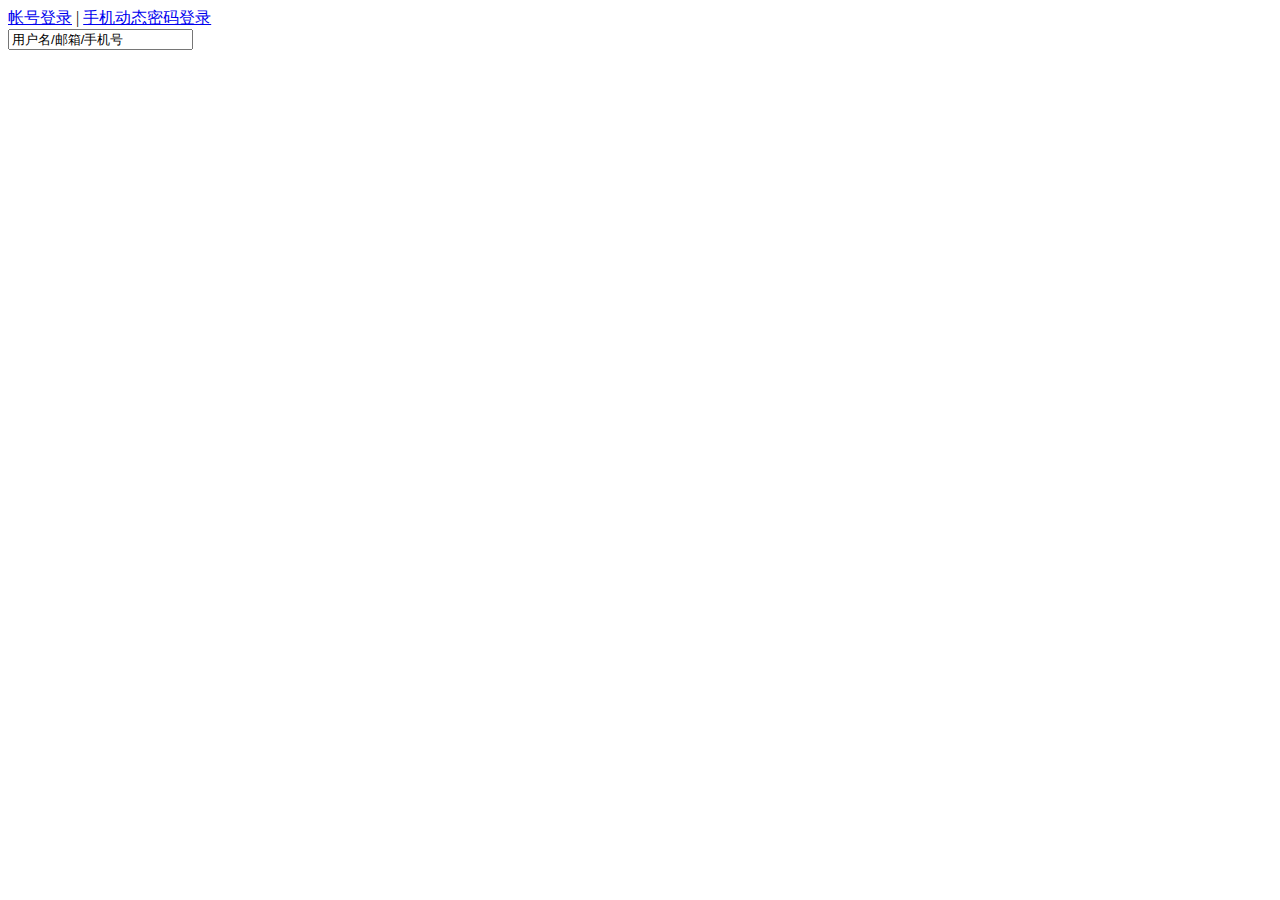
<file: src/loginshiyan.html>
<!DOCTYPE html>
<html lang="en">
<head>
    <meta charset="UTF-8">
    <meta name="viewport" content="width=device-width, initial-scale=1.0">
    <meta http-equiv="X-UA-Compatible" content="ie=edge">
    <title>Document</title>
    <!-- <link href="./css/base-dlzc.css" type="text/css" rel="stylesheet" />
    <link href="./css/reg-dlzc.css" rel="stylesheet" type="text/css" /> -->
    <script src="script/login-js.js"></script>
    <script src="https://cdnjs.cloudflare.com/ajax/libs/jquery/3.4.1/jquery.min.js" type="text/javascript" charset="utf-8"></script>
</head>
<body>
    <div class="loginCon">
        <div class="loginTit clearfix"> 
            <a href="javascript:;" class="userLogin on">帐号登录</a>
            <span>|</span>
            <a href="javascript:;" class="mobileLogin">手机动态密码登录</a>
        </div>
        <div class="loginType loginUsual">
            <div class="Frame enterFrame">
                <div class="filter">
                    <em class="userIconBox">
                        <i class="userIcon"></i>
                    </em>
                    <p style="display:none;">用户名/邮箱/手机号</p>
                    <i class="judge"></i>
                    <i class="judgeDel"></i>
                </div>
                <input id="userName" class="text" type="text" name="uname" autocomplete="off"
                value="用户名/邮箱/手机号" />
                <div class="mistakeTip" style="display:none">请输入用户名/邮箱/手机号</div>
                <div class="mistakeTip02" style="display:none">请输入用户名/邮箱/手机号</div>
            </div>
</body>
</html>
</file>
<file: src/css/base-dlzc.css>
/* CSS Document */
HTML {
    FONT-SIZE: 12px;
    FONT-FAMILY: Arial, Helvetica, sans-serif, "宋体";
    text-align: left;
    word-break: break-all;
    text-overflow: ellipsis;
}

body {
    FONT-SIZE: 12px;
    color: #666;
    background: #f7f7f7;
}

body,
div,
dl,
dt,
dd,
ul,
ol,
li,
h1,
h2,
h3,
h4,
h5,
h6,
pre,
code,
form,
fieldset,
legend,
input,
button,
textarea,
p,
blockquote,
th,
td {
    padding: 0;
    margin: 0;
}

ul,
li {
    list-style: none;
    margin: 0px;
    padding: 0px
}

form {
    padding: 0px;
    margin: 0px
}

td {
    FONT-SIZE: 12px
}

img {
    border: 0px
}

a {
    COLOR: #666;
    TEXT-DECORATION: none;
    blr: expression(this.onFocus=this.blur());
}

a:hover {
    color: #cc0001;
    text-decoration: underline;
}

input,
select {
    vertical-align: middle;
}

::-ms-clear,
::-ms-reveal {
    display: none;
}

:focus {
    outline: none;
}

.clear {
    clear: both;
    font-size: 0;
    line-height: 0;
    height: 0;
}

.mt10 {
    margin-top: 10px;
}

.mt7 {
    margin-top: 7px;
}

.red {
    color: #cf0404;
}

.topCollect p i,
.topRight li i,
.topBanner span,
.logoAll,
#nav_list i,
.column span,
.storeNav .on,
.goods_mnudl dt,
.gdhot_icon,
.rightNavBox .rightNav li,
.rightNavBox p,
.raceListTime i,
.hotSellNav .on i,
.rightBtn,
.topTenCon li i,
.topRight li em,
.topRightM p i {
    background: url(../img/newheader/index_icon.png) no-repeat 0 0;
}

.title_1,
.title_2,
.title_3,
.title_4,
.title_5,
.title_6,
.title_7 {
    background: url(../image/index_title.jpg) no-repeat 0 0;
    height: 31px;
}
</file>
<file: src/css/reg-dlzc.css>
.clearfix:after {
    clear: both;
    display: block;
    content: "...";
    visibility: hidden;
    height: 0;
    font-size: 0;
}

.clearfix {
    *zoom: 1;
}

.jx-wrap input {
    height: 40px;
    line-height: 40px;
    color: #999;
    border: 1px solid #dcdcdc;
    font-size: 16px;
}

.jx-wrap input.on {
    height: 40px;
    line-height: 40px;
    color: #999;
    border: 1px solid #ff6666;
    font-size: 16px;
}

.jx-wrap i {
    background: url(../img/regLogin-8.png) no-repeat 0 0;
}

.jx-wrap {
    width: 100%;
    background: #fafafa;
    min-width: 1000px;
}

.jx-top-header {
    width: 100%;
    background: #fff;
    height: 88px;
    box-shadow: 1px 2px 6px #e1e1e1;
    z-index: 1;
    position: relative;
}

.jx-top-head {
    width: 1000px;
    height: 88px;
    margin: 0 auto;
}

.jx-logo {
    float: left;
    height: 63px;
    margin-top: 15px;
    width: 257px;
}

.jx-logo p {
    float: left;
}

.jx-logo .jx-index {
    width: 140px;
}

.jx-logo .jx-topic {
    width: 117px;
    float: right;
}

.jx-logo .jx-index a {
    width: 140px;
}

.jx-logo .jx-topic a {
    width: 117px;
}

.jx-logo p a {
    display: block;
    height: 63px;
}

.jx-reg {
    float: right;
    color: #999;
    margin-top: 48px;
    height: 14px;
    line-height: 14px;
}

.jx-reg a,
.jx-reg a:hover {
    color: #0066cc;
    margin-left: 20px;
}

.jx-head-nav {
    width: 77px;
    height: 14px;
    line-height: 14px;
    float: right;
    display: inline;
    margin: 48px 0 0 20px;
    position: relative;
    cursor: pointer;
    z-index: 10;
}

.jx-head-icon {
    height: 14px;
    position: relative;
    z-index: 2;
}

.jx-head-nav .jx-xin {
    float: left;
    background-position: 0 0;
    width: 12px;
    height: 12px;
    display: inline-block;
    margin: 1px 8px 0 0;
}

.jx-head-nav span {
    float: left;
    display: inline-block;
    color: #666;
    margin-right: 6px;
}

.jx-head-nav .jx-jt {
    float: left;
    display: inline-block;
    background-position: -23px 0;
    width: 15px;
    height: 14px;
}

.jx-head-pop {
    display: none;
    position: absolute;
    border: 1px solid #ccc;
    top: -6px;
    left: -10px;
    width: 85px;
    z-index: 1;
    padding-top: 26px;
}

.jx-head-pop li {
    border-top: 1px dotted #ccc;
    padding-left: 10px;
    height: 24px;
    line-height: 24px;
    background: #fff;
}

.jx-head-pop li a {
    color: #999;
}

.jx-main-bg {
    width: 100%;
    padding: 0 0 50px;
    height: 600px;
}

.jx-main {
    width: 1000px;
    margin: 0 auto;
}

.jx-content {
    background: #fff;
    border: 3px solid #eaeaea;
    border-radius: 5px;
    box-shadow: 1px 6px 11px #e4e4e4;
    height: 500px;
    position: relative;
}

.jx-content.loginbd {
    background: transparent;
    border: 0;
    box-shadow: 0 0 0 0;
}

.jx-contentbd {
    background-color: #fff;
    overflow: hidden;
    position: relative;
    width: 350px;
    height: 405px;
    top: 100px;
    left: 650px;
}

.jx-ewmLoginLink {
    display: block;
    width: 65px;
    height: 65px;
    position: absolute;
    top: 0;
    right: 0;
    z-index: 9999;
    cursor: pointer;
}

.jx-ewmLoginLink i {
    background-position: 0 -230px;
    width: 65px;
    height: 65px;
    display: block;
}

.jx-pcLoginLink {
    display: block;
    width: 65px;
    height: 65px;
    position: absolute;
    top: 0;
    right: 0;
    z-index: 9999;
    cursor: pointer;
    display: none;
}

.jx-pcLoginLink i {
    background-position: -80px -230px;
    width: 65px;
    height: 65px;
    display: block;
}

.addbind_01 {
    border: 3px solid #eaeaea;
    background: #fff;
    height: 580px;
    border-radius: 5px;
    box-shadow: 1px 6px 11px #e4e4e4;
}

.jx-footer {
    width: 100%;
    padding: 10px 0 0;
}

.jx-foot {
    width: 1000px;
    margin: 0 auto;
    text-align: center;
}

.jx-foot p {
    line-height: 30px;
    color: #333;
}

.jx-foot .red {
    color: #ff0000;
}

/*忘记密码*/
.process {
    background: url(/img/reg/progress.jpg) no-repeat;
    width: 798px;
    height: 36px;
    margin-top: 30px;
    position: relative;
}

.jx-forgot-box {
    padding: 0 98px;
    height: 420px;
    padding-top: 30px;
}

.jx-forgot-box .title {
    font-size: 24px;
    font-family: "微软雅黑";
    color: #999;
    line-height: 24px;
    height: 24px;
}

.process-1 {
    background-position: 0 0;
}

.process-2 {
    background-position: 0 -42px;
}

.process-3 {
    background-position: 0 -86px;
}

.process-4 {
    background-position: 0 -130px;
}

.process li {
    position: absolute;
    color: #999;
    line-height: 20px;
    top: 40px;
}

.process .n1 {
    left: 30px;
}

.process .n2 {
    left: 262px;
}

.process .n3 {
    left: 488px;
}

.process .n4 {
    left: 725px;
}

.process .on {
    color: #cc0000;
}

.jx-form-list {
    padding: 60px 0 0 110px;
    height: 218px;
    overflow: hidden;
}

.jx-form-list .item {
    height: 42px;
    padding-bottom: 15px;
}

.jx-form-list .mt5 {
    margin-top: 5px;
}

.jx-form-list .item span {
    float: left;
    display: inline-block;
    line-height: 42px;
    font-size: 16px;
    width: 128px;
    padding-right: 10px;
    color: #666;
    text-align: right;
}

.jx-form-list .item .item-wrap {
    height: 42px;
    float: left;
    width: 302px;
    position: relative;
}

.jx-form-list .item .item-wrap .acc {
    background-position: -51px 0;
    width: 20px;
    height: 20px;
    display: inline-block;
    position: absolute;
    left: 14px;
    top: 10px;
    z-index: 1;
}

.jx-form-list .item .item-wrap .cap {
    background-position: -426px 0;
    width: 18px;
    height: 24px;
    display: inline-block;
    position: absolute;
    left: 14px;
    top: 10px;
    z-index: 1;
}

.jx-form-list .item .item-wrap .lock {
    background-position: -83px 0;
    width: 16px;
    height: 22px;
    display: inline-block;
    position: absolute;
    left: 14px;
    top: 10px;
    z-index: 1;
}

.jx-form-list .item .item-wrap .corr {
    display: none;
    background-position: -139px 0;
    width: 14px;
    height: 14px;
    position: absolute;
    right: 20px;
    top: 15px;
    z-index: 1;
}

.jx-form-list .item .item-wrap .error {
    display: none;
    background-position: -162px 0;
    width: 14px;
    height: 15px;
    position: absolute;
    right: 20px;
    top: 15px;
    z-index: 1;
}

.jx-form-list .item .item-wrap .tel {
    background-position: -265px 0;
    width: 15px;
    height: 24px;
    display: inline-block;
    position: absolute;
    left: 14px;
    top: 10px;
    z-index: 1;
}

.jx-form-list .item .item-wrap .jx-correct {
    display: none;
    height: 20px;
    line-height: 20px;
    padding: 0 10px;
    background: #ed787f;
    color: #fff;
    font-size: 12px;
    position: absolute;
    right: 0;
    bottom: -15px;
    z-index: 3;
}

.jx-form-list .item .item-wrap .jx-click {
    height: 20px;
    line-height: 20px;
    padding: 0 10px;
    background: #ccc;
    color: #fff;
    font-size: 12px;
    position: absolute;
    right: 0;
    bottom: -15px;
    z-index: 3;
}

.jx-form-list .item .item-wrap .jx-iput-1 {
    width: 210px;
    position: relative;
    z-index: 2;
    background: none;
    padding: 0 45px;
    font-weight: 700;
}

.jx-form-list .item .item-wrap .jx-iput-4 {
    width: 120px;
    position: relative;
    z-index: 2;
    background: none;
    padding: 0 135px 0 45px;
    font-weight: 700;
}

.jx-form-list .item .jx-iput-3 {
    width: 302px;
    height: 42px;
    background: #e10303;
    color: #fff;
    border: none;
    cursor: pointer;
    float: left;
    font-family: "微软雅黑";
    border-radius: 2px;
}

.jx-form-list .item .item-wrap em {
    position: absolute;
    display: inline-block;
    line-height: 42px;
    top: 0;
    left: 45px;
    color: #ccc;
    font-style: normal;
    font-size: 16px;
}

.jx-form-list .item .item-wrap .next {
    background-position: -188px 0;
    width: 28px;
    height: 24px;
    position: absolute;
    right: 10px;
    top: 10px;
    cursor: pointer;
    z-index: 3;
}

.jx-form-list .item .item-wrap .jx-yzm {
    position: absolute;
    display: inline-block;
    left: 170px;
    top: 4px;
    z-index: 3;
    cursor: pointer;
}

.strength {
    float: left;
    padding: 10px 0 0 10px;
    height: 32px;
    width: 100px;
    display: none;
}

.strength b {
    float: left;
    display: inline-block;
    font-family: "微软雅黑";
    font-size: 12px;
    color: #666;
    font-weight: normal;
    margin-top: 8px;
}

.strength i {
    float: left;
    display: inline-table;
    margin: 0 5px;
    width: 44px;
    height: 22px;
    overflow: hidden;
}

.strength .strength1 {
    background-position: -222px -99px;
}

.strength .strength2 {
    background-position: -269px -100px;
}

.strength .strength3 {
    background-position: -316px -100px;
}

.jx-verify {
    width: 523px;
    margin: 90px auto 0 auto;
}

.jx-verify p {
    font-size: 14px;
    color: #999;
    line-height: 26px;
}

.jx-verify .alarm {
    background-position: -76px -147px;
    width: 59px;
    height: 59px;
    display: block;
    margin: 34px auto 0 auto;
}

.jx-verify .done {
    background-position: 0 -147px;
    width: 59px;
    height: 59px;
    display: block;
    margin: 30px auto 0 auto;
}

.jx-verify h3 {
    font-family: "微软雅黑";
    font-size: 18px;
    color: #339900;
    height: 20px;
    line-height: 20px;
    text-align: center;
    font-weight: normal;
}

.jx-back-home {
    font-family: "微软雅黑";
    font-size: 18px;
    text-align: center;
    background: #e10303;
    border-radius: 2px;
    width: 227px;
    height: 42px;
    line-height: 42px;
    display: block;
    margin: 38px auto 0 auto;
}

.jx-back-home,
.jx-back-home:hover {
    text-decoration: none;
    color: #fff;
}

.item-wrap select {
    border: 1px solid #dcdcdc;
    font-size: 16px;
    color: #999;
    padding: 9px 5px;
    display: inline-block;
    vertical-align: middle;
    position: relative;
    _top: 5px;
    *top: 8px;
    float: left;
    width: 302px;
}

.item-wrap .jx-by-phone {
    line-height: 42px;
    font-weight: bold;
    font-size: 16px;
    color: #666;
    padding-left: 15px;
    position: absolute;
    top: 0;
    left: 0;
}

.jx-form-list .item .item-wrap .checkButBox {
    left: 171px;
}

.jx-form-list .item .item-wrap .checkButBox span {
    padding: 0;
    text-align: center;
}

.jx-explan {
    color: #999;
    line-height: 24px;
    text-align: center;
    margin-top: 10px;
}

/*邮箱注册成功页面*/
.emailSuccess {
    width: 100%;
    padding-top: 85px;
}

.emailSuccess .successIcon {
    height: 60px;
    width: 60px;
    background: url(../img/regLogin-8.png) no-repeat 0 -146px;
    margin-top: 85px;
    margin: 0 auto;
}

.emailSuccess .emailTitle {
    font-size: 18px;
    color: #5aad31;
    font-family: '宋体';
    margin-top: 34px;
    width: 100%;
    text-align: center;
    height: 20px;
    line-height: 20px;
    font-weight: bold
}

.emailSuccess .emailTxt {
    padding-top: 23px;
    text-align: center;
    height: 14px;
    line-height: 14px;
    color: #999
}

.emailSuccess .emailBut {
    padding-top: 45px;
    text-align: center;
}

.emailSuccess .Verific {
    padding: 12px 21px;
    background: #0066cc;
    color: #fff;
    border-radius: 3px;
    margin-right: 16px;
    display: inline-block;
    font-size: 14px;
}

.emailSuccess .goShop {
    padding: 12px 40px;
    background: #e10303;
    color: #fff;
    border-radius: 3px;
    display: inline-block;
    font-size: 14px;
}

.emailSuccess .Verific:hover,
.emailSuccess .goShop:hover {
    text-decoration: none;
}

.emailSuccess .emailConfirmBox {
    padding-left: 365px;
    padding-top: 8px;
    padding-bottom: 6px;
    width: 190px;
    height: 14px;
    line-height: 14px;
}

.emailSuccess .emailConfirm {
    color: #0066cc;
    cursor: pointer;
}

.emailSuccess .emailConfirm:hover {
    color: #0066cc;
    text-decoration: none;
}

.emailSuccess .emailPop {
    width: 263px;
    height: 80px;
    margin-left: 372px;
    padding-top: 9px;
    padding-left: 17px;
    border: 1px solid #ccc;
    border-radius: 5px;
    position: relative;
    display: none;
}

.emailSuccess .emailPopTxt1,
.emailSuccess .emailPopTxt3 {
    height: 12px;
    padding: 4px 0;
    color: #999;
}

.emailSuccess .bgIcon {
    position: absolute;
    left: 20px;
    top: -5px;
    width: 8px;
    height: 8px;
    background: url(../img/regLogin-8.png) no-repeat -456px 0;
}

.emailSuccess .emailPopTxt2 {
    height: 22px;
    padding: 4px 0;
}

.emailSuccess .emailPopTxt2 span {
    height: 22px;
    color: #999;
    line-height: 22px;
    display: inline-block;
}

.emailSuccess .emailPopTxt2 a {
    height: 22px;
    color: #fff;
    display: inline-block;
    background: #ffcc66;
    padding: 0 12px;
    line-height: 22px;
    margin-left: 10px;
}

.emailSuccess .emailPopTxt3 span {
    height: 12px;
    color: #999;
    line-height: 12px;
    display: inline-block;
}

.emailSuccess .emailPopTxt3 a {
    height: 12px;
    color: #999;
    line-height: 12px;
    display: inline-block;
    color: #0066cc;
    margin-left: 10px;
}

.emailSuccess .emailPopClose {
    width: 16px;
    height: 16px;
    position: absolute;
    right: 6px;
    top: 4px;
    background: url(../img/regLogin-8.png) no-repeat -468px 0;
    cursor: pointer;
}

.emailSuccess .accountConfirm {
    height: 20px;
    line-height: 20px;
    width: 315px;
    margin: 0 auto;
    padding-left: 30px;
    position: relative;
    padding-top: 20px;
    color: #ff0000
}

.emailSuccess .accountConfirm i {
    width: 18px;
    height: 18px;
    position: absolute;
    left: 0px;
    top: 20px;
    background: url(../img/regLogin-8.png) no-repeat -482px -16px;
}

/*普通登录begin*/
.loginSideAd {
    float: left;
    display: inline-block;
    *display: inline;
    *zoom: 1;
    width: 600px;
    height: 450px;
    overflow: hidden;
}

.loginCon {
    width: 270px;
    margin-left: 40px;
}

.loginCon .loginTit {
    margin: 14px 0 19px;
    height: 40px;
    overflow: hidden;
    line-height: 40px;
    border-bottom: 1px solid #e9e9e9;
}

.loginTit a {
    float: left;
    display: inline-block;
    *display: inline;
    *zoom: 1;
    color: #999;
    font-size: 16px;
}

.loginTit span {
    float: left;
    display: inline-block;
    *display: inline;
    *zoom: 1;
    font-size: 12px;
    color: #999;
    padding: 0 18px;
}

.loginTit a:hover {
    color: #0066cc;
}

.loginTit a.on {
    color: #e4393c;
    font-weight: bold;
}

.Frame {
    width: 270px;
    height: 42px;
    position: relative;
    top: 0;
    left: 0;
    margin-bottom: 20px;
}

.Frame .filter {
    width: 43px;
    height: 42px;
    position: absolute;
    top: 0;
    left: 0;
    z-index: 5;
}

.Frame .text {
    position: absolute;
    top: 0;
    left: 0;
    z-index: 4;
    background: none;
    font-weight: 700;
}

.enterFrame .text {
    width: 173px;
    padding: 0 45px 0 50px;
}

.Frame .filter i {
    float: left;
    display: inline-block;
    *display: inline;
    *zoom: 1;
}

.Frame .filter .userIconBox {
    display: inline-block;
    width: 43px;
    height: 40px;
    background: #f3f3f3;
    position: absolute;
    top: 1px;
    left: 1px;
    z-index: 3;
    border-right: 1px solid #dcdcdc;
}

.Frame .filter .userIcon {
    width: 20px;
    height: 20px;
    background-position: -51px 0;
    margin: 10px 10px 0 11px;
}

.Frame .filter p {
    display: inline-block;
    *display: inline;
    *zoom: 1;
    font-size: 16px;
    margin-top: 11px;
    color: #ccc;
    position: absolute;
    left: 0;
    top: 0;
    width: 200px;
    padding-left: 55px;
    z-index: 5;
}

.Frame .filter .judge {
    float: none;
    display: inline-block;
    *display: inline;
    *zoom: 1;
    position: absolute;
    left: 246px;
    top: 15px;
}

.Frame .filter .judgeDel {
    float: left;
    display: inline-block;
    width: 16px;
    height: 16px;
    *display: inline;
    *zoom: 1;
    background-position: -486px -42px;
    cursor: pointer;
    position: absolute;
    top: 14px;
    left: 248px;
    z-index: 5;
    display: none;
}

.Frame .filter .pwdIcon {
    width: 16px;
    height: 22px;
    background-position: -83px 0;
    margin: 10px 11px auto 13px;
}

.Frame.wrong .filter .judge {
    width: 15px;
    height: 15px;
    background-position: -162px 0;
}

.Frame .filter.wrong .judge {
    width: 15px;
    height: 15px;
    background-position: -162px 0;
}

.Frame.right .filter .judge {
    width: 15px;
    height: 14px;
    background-position: -139px 0;
}

.mistakeTip,
.mistakeTip02 {
    padding: 0 10px;
    height: 20px;
    color: #fff;
    line-height: 20px;
    position: absolute;
    bottom: -15px;
    right: 0;
    z-index: 5;
}

.mistakeTip {
    background: #ed787f;
}

.mistakeTip02 {
    background: #ccc;
}

.yzFrame .text {
    padding-left: 50px;
    width: 84px;
    padding-right: 134px;
}

/**
.yzFrame .yzm{float: right;display: inline-block;*display: inline;*zoom: 1;margin-right: 60px;margin-top: 1px;}
*/
.yzFrame .yzm {
    position: absolute;
    left: 189px;
    top: 1px;
}

.yzFrame .refresh i {
    width: 80px;
    height: 40px;
    z-index: 5;
    position: absolute;
    top: 0;
    right: 0;
    background-position: 188px 188px;
}

.loginCon .loginBtn {
    margin-bottom: 11px;
}

.loginBtn input {
    width: 270px;
    background-color: #e10303;
    color: #fff;
    border-radius: 2px;
    border: 0;
    cursor: pointer;
    font-family: "Microsoft Yahei";
}

.loginCon .moreChoice {
    margin-bottom: 16px;
}

.moreChoice .auto,
.moreChoice .forgetPwd {
    color: #999;
    display: inline-block;
    *display: inline;
    *zoom: 1;
}

.moreChoice .freeReg {
    color: #0066cc;
    display: inline-block;
    *display: inline;
    *zoom: 1;
    float: right;
    padding-left: 13px;
}

.moreChoice .forgetLine {
    float: right;
    padding: 0 3px;
    position: relative;
    top: -2px;
    color: #999;
}

.moreChoice .auto {
    float: left;
}

.moreChoice .forgetPwd {
    float: right;
}

.moreChoice .auto input {
    height: auto;
    border: 0;
}

.loginType {
    height: 267px;
    border-bottom: 1px dotted #ccc;
    overflow: hidden;
}

.cooperate p {
    margin: 22px 15px 0 0;
    float: left;
    color: #999;
}

.cooperateWay {
    width: 243px;
    height: 42px;
    margin: 0 auto;
}

.cooperateWay a i {
    float: left;
    display: inline-block;
    *display: inline;
    *zoom: 1;
    width: 30px;
    height: 30px;
    margin-left: 12px;
    margin-top: 16px;
}

.cooperateWay .qq i {
    background-position: 0 -35px;
    margin-left: 0;
}

.cooperateWay .sina i {
    background-position: -51px -35px;
}

.cooperateWay .aliPay i {
    background-position: -102px -35px;
}

.cooperateWay .baidu i {
    background-position: -153px -35px;
}

.cooperateWay .qq:hover i {
    background-position: 0 -86px;
}

.cooperateWay .sina:hover i {
    background-position: -51px -86px;
}

.cooperateWay .aliPay:hover i {
    background-position: -102px -86px;
}

.cooperateWay .baidu:hover i {
    background-position: -153px -86px;
}

.jx-content .picFoucs {
    display: block;
    position: absolute;
    width: 650px;
    height: 600px;
    z-index: 1;
}

/*普通登录end*/
/*手机登录begin*/
.Frame.getFrame .filter {
    width: 159px;
    left: 147px;
}

.getFrame .text {
    width: 66px;
    left: 147px;
    padding: 0 45px 0 46px;
}

.getFrame .get {
    width: 141px;
    height: 40px;
    line-height: 40px;
    float: left;
    display: inline-block;
    *display: inline;
    *zoom: 1;
    border: 1px solid #dcdcdc;
    text-align: center;
    font-family: "Microsoft Yahei";
    background-color: #f7f7f7;
    font-size: 16px;
    color: #ccc;
}

.getFrame .get:hover {
    text-decoration: none;
    color: #ccc;
}

.Frame.getFrame .filter .pwdIcon {
    margin: 10px 17px auto 17px;
}

.getFrame .getAlready {
    width: 141px;
    height: 40px;
    line-height: 40px;
    float: left;
    display: inline-block;
    *display: inline;
    *zoom: 1;
    border: 1px solid #dcdcdc;
    text-align: center;
    font-family: "Microsoft Yahei";
    font-size: 16px;
    color: #fff;
    background-color: #ccc;
}

.getFrame .getAlready b {
    color: #cc0000;
    margin-right: 5px;
    font-weight: normal
}

.getFrame .getAlready:hover {
    color: #fff;
    text-decoration: none
}

.Frame .filter .phoneIcon {
    width: 15px;
    height: 24px;
    background-position: -265px 0;
    margin: 10px 13px auto 19px;
}

/*手机登录end*/
/*绑定账号begin*/
.bindTab a {
    float: right;
    display: inline-block;
    *display: inline;
    *zoom: 1;
    margin-right: 30px;
    margin-bottom: 7px;
    color: #999;
}

.bindTab a:hover {
    color: #0066cc;
}

.bindTit {
    margin: 15px 20px 26px 20px;
    border-bottom: 1px dotted #ccc;
    padding-bottom: 15px;
}

.bindTit .thirdPhoto {
    width: 92px;
    height: 92px;
    border: 1px solid #ccc;
    border-radius: 5px;
    float: left;
    display: inline-block;
    *display: inline;
    *zoom: 1;
    margin-left: 223px;
    margin-right: 23px;
}

.thirdPhoto .photoInn {
    width: 90px;
    height: 90px;
    border: 1px solid #eee;
    border-radius: 5px;
    background-color: #ccc;
    overflow: hidden;
}

.photoInn p {
    color: #fff;
    text-align: center;
    line-height: 90px;
}

.photoInn img {
    width: 90px;
    height: 90px;
}

.bindTit .bindTitCon {
    float: left;
    display: inline-block;
    *display: inline;
    *zoom: 1;
    margin-top: 42px;
}

.bindTitCon p {
    color: #999;
    margin-bottom: 11px;
}

.bindTitCon p.bindAfter {
    color: #e10303;
}

.bindFrameTit {
    margin-left: 232px;
    float: left;
    display: inline-block;
    *display: inline;
    *zoom: 1;
    width: 68px;
    font-size: 16px;
    height: 42px;
    line-height: 42px;
    text-align: right;
    padding-right: 33px;
}

.bindFrame .Frame {
    float: left;
    display: inline-block;
    *display: inline;
    *zoom: 1;
}

.bindCon .auto a {
    color: #0066cc;
}

.bindCon .auto a:hover {
    color: #0066cc;
}

.bindCon .moreChoice {
    margin: 5px 0 15px 333px;
}

.bindCon .addbind_03 {
    margin: 17px 0 15px 333px;
}

.bindCon .bindFrame {
    *height: 57px;
}

.bindCon .loginBtn {
    margin: 5px 0 15px 0;
    padding-left: 333px;
}

.bindCon .loginBtn * {
    float: left;
    display: inline-block;
    *display: inline;
    *zoom: 1;
}

.bindCon .loginBtn a {
    color: #0066cc;
    margin-left: 15px;
    height: 40px;
    line-height: 40px;
    width: 140px;
}

.bindCon .moreChoice .auto {
    float: none;
}

.bindCon .moreChoice p {
    color: #cc0000;
    margin-top: 8px;
}

.Frame .filter .yzIcon {
    width: 18px;
    height: 24px;
    background-position: -426px 0;
    margin: 10px 11px auto 13px;
}

.bindCon .bindTip {
    color: #ccc;
    margin-left: 323px;
}

.bindInfoTip {
    padding: 0 0 10px 232px;
    height: 30px;
    line-height: 30px;
    font-size: 14px;
    color: #333;
    font-weight: 700;
}

.moreBouns {
    text-align: center;
    height: 30px;
    line-height: 30px;
    font-size: 14px;
    color: #333;
    font-weight: 700;
    font-family: "微软雅黑";
}

/*绑定账号end*/
/*个人注册*/
.jx-main-bg.regBg {
    background: url(/img/reg/bg.jpg) repeat-x scroll left top;
    padding-top: 70px;
}

.jx-regBox {
    height: 450px;
    width: 994px;
    position: relative;
}

.jx-regTitBox {
    width: 280px;
    height: 34px;
    position: absolute;
    right: 15px;
    top: -37px;
}

.jx-regTitBox .jx-regTit {
    float: right;
    cursor: pointer;
    display: inline-block;
    padding: 0 15px;
    height: 34px;
    line-height: 34px;
    color: #fff;
    font-family: "微软雅黑";
    font-size: 14px;
    /*border:2px solid #ff9900;*/
    border-bottom: 0px;
    border-top-left-radius: 5px;
    border-top-right-radius: 5px;
    background: #ff9900;
    margin-left: 6px;
    vertical-align: top;
    border-bottom: none;
}

.jx-regTitBox .jx-regTit:hover {
    color: #fff;
    text-decoration: none;
}

.jx-regTitBox .jx-regTit.on {
    height: 35px;
    border: 2px solid #eaeaea;
    background: #fff;
    color: #ff9900;
    margin-bottom: -3px;
    position: relative;
    border-bottom: none;
}

.jx-regMenu {
    width: 130px;
    height: 500px;
    padding-left: 80px;
    background: #fff;
    position: absolute;
    top: 0;
    left: 0;
    z-index: 11;
}

.regMenuList {
    width: 130px;
    height: 250px;
    background: #f8f8f8;
    text-align: center;
    position: relative;
    cursor: pointer;
}

.regMenuList.on {
    background: #f3f0ef;
}

.regMenuList .rm-arrow {
    display: inline-block;
    width: 12px;
    height: 14px;
    background-position: 0 0;
    position: absolute;
    right: 0;
    top: 105px;
}

.regMenuList .rm-mail,
.regMenuList .rm-phone {
    display: inline-block;
    width: 50px;
    height: 50px;
    margin-top: 70px;
}

.regMenuList .rm-mail {
    background-position: -222px -35px;
}

.regMenuList .rm-phone {
    background-position: -416px -35px;
}

.regMenuList.on .rm-mail {
    background-position: -355px -35px;
}

.regMenuList.on .rm-phone {
    background-position: -291px -34px;
}

.regMenuList p {
    padding-top: 10px;
    font-size: 18px;
    font-family: "微软雅黑";
    color: #ccc;
}

.regMenuList.on p {
    color: #cc0000;
}

.regConWrap {
    height: 500px;
    width: 994px;
    overflow: hidden;
    position: relative;
}

.regConWrap ul {
    height: 450px;
    width: 2000px;
}

.regConWrap ul li.regCon {
    width: 784px;
    padding: 26px 0 0 125px;
    float: left;
}

.regConWrap ul li.add {
    width: 784px;
    padding: 55px 0 0 125px;
    float: left;
}

.regAccInfor {
    margin-top: 15px;
}

.regAccInforBom {
    margin: 0 0 20px;
}

.addbind_02 {
    margin-top: 0px;
}

.regAccInfor .regInput {
    width: 255px;
    padding-left: 45px;
    background: none;
    position: relative;
    z-index: 3;
    font-weight: 700;
}

.regCon #password,
.regCon #repassword {
    padding-right: 45px;
    width: 210px;
}

.regAccInfor .userAccountNameByEmail {
    width: 215px;
    padding-right: 40px;
}

.regLabel {
    width: 230px;
    height: 42px;
    line-height: 42px;
    text-align: right;
    font-size: 16px;
    padding-right: 30px;
    float: left;
}

.regInputBox {
    height: 42px;
    width: 302px;
    float: left;
    position: relative;
}

.addbind_04 {
    width: 306px;
}

.regAccInfor .addbind_05 {
    width: 258px;
}

.regInputBox .regIconBox {
    height: 35px;
    width: 45px;
    background: #fff;
    position: absolute;
    left: 1px;
    top: 2px;
    _top: 3px;
    z-index: 4;
    padding-top: 2px;
}

.regInputBox .regIcon {
    display: inline-block;
    height: 26px;
    width: 26px;
    position: absolute;
    left: 12px;
    top: 9px;
}

.regInputBox .regIcon.accName {
    background-position: -48px 2px;
}

.regInputBox .regIcon.accPass {
    background-position: -77px 2px;
}

.regInputBox .regIcon.accCap {
    background-position: -422px 2px;
}

.regInputBox .regIcon.accCheck {
    background-position: -259px 1px;
}

.regInputBox .regValue {
    display: inline-block;
    height: 26px;
    line-height: 26px;
    font-size: 16px;
    color: #ccc;
    position: absolute;
    top: 9px;
    left: 45px;
    z-index: 2;
    display: none;
}

.regInputBox .regPointIcon {
    display: inline-block;
    width: 15px;
    height: 15px;
    position: absolute;
    top: 14px;
    *+top: 15px;
    _top: 17px;
    right: 10px;
    z-index: 4;
}

.regInputBox .regPointIcon.regFalse {
    background-position: -162px 0;
}

.regInputBox .regPointIcon.regTrue {
    background-position: -139px 0;
}

.regInputBox .regPoint {
    display: inline-block;
    height: 20px;
    line-height: 20px;
    color: #fff;
    padding: 0 8px;
    position: absolute;
    top: 37px;
    *+top: 38px;
    _top: 41px;
    right: 0px;
    z-index: 5;
}

.regInputBox .regPoint.poiFalse {
    background: #ed787f;
}

.regInputBox .regPoint.poiTrue {
    background: #ccc;
}

.regInputBox .regCap {
    display: block;
    width: 80px;
    height: 40px;
    position: absolute;
    top: 0;
    right: 3px;
    z-index: 1;
    *+top: 2px;
    _top: 2px;
}

.regInputBox .regCapIcon {
    display: block;
    width: 80px;
    height: 40px;
    background-position: 188px 100px;
    position: absolute;
    top: 0;
    *+top: 2px;
    _top: 2px;
    right: 3px;
    cursor: pointer;
    z-index: 3;
}

.regAccBut {
    margin: 8px 0 0 260px;
}

.regAgreeBox {
    line-height: 22px;
    width: 302px;
    position: relative;
}

.regAgreeBox .regAgrInput {
    height: auto;
    border: none;
}

.regAgreeBox .regAgree {
    display: inline-block;
    color: #999;
    margin-left: 10px;
    margin-top: 12px;
    margin-bottom: 9px;
}

.regAgreeBox .regAgree a {
    color: #0066cc;
}

.regAgreeBox .regAgree a:hover {
    color: #0066cc;
}

.regAccBut .regAgreePoint {
    color: #cc0000;
    padding-left: 24px;
    *+padding-left: 30px;
    _padding-left: 31px;
}

.regInputBox .regSub {
    width: 302px;
    height: 42px;
    font-size: 18px;
    font-family: "微软雅黑";
    color: #fff;
    border-radius: 2px;
    border: none;
    background: #e10303;
    cursor: pointer;
}

.regAccInfor .regCheck {
    width: 148px;
    height: 42px;
    position: absolute;
    top: 0;
    left: 0;
    z-index: 3;
}

.regAccInfor .regInputChe {
    width: 101px;
    padding-left: 45px;
    background: none;
    position: relative;
    z-index: 3;
    font-weight: 700;
}

.checkButBox {
    width: 148px;
    height: 42px;
    position: absolute;
    top: 0;
    *+top: 1px;
    _top: 2px;
    right: 0;
    z-index: 3;
}

.checkButBox.loginRegbd {
    width: 116px;
}

.checkButBox .regCheckBut {
    display: inline-block;
    width: 146px;
    height: 40px;
    line-height: 40px;
    font-size: 12px;
    text-align: center;
    font-family: "微软雅黑";
    font-weight: normal;
    border: 1px solid #ccc;
    background-color: #eaeaea;
    cursor: pointer;
    border-radius: 3px;
}

.checkButBox .regCheckBut.logregCheckBtn {
    width: 114px;
}

.checkButBox .regCheckBut em {
    font-style: normal;
    padding: 0 5px;
    display: inline-block;
    color: #cc0000;
}

.checkButBox .regCheckBut del {
    text-decoration: none;
    font-style: normal;
    color: #cc0000;
    padding-right: 3px;
}

/*个人注册end*/
/****************企业用户注册页面开始——李楠*******************/
.firmRegMain .accNotic i,
.firmRegMain .mainBox .firmRegIcon,
.firmRegMain .mainBox .errorIcon,
.firmRegMain .mainBox .firmCheckMore {
    background: url(../img/regLogin-8.png) no-repeat;
}

.firmRegMain {
    width: 994px;
    margin: 0 auto;
    border: 3px solid #EAEAEA;
    -moz-box-shadow: 2px 5px 10px -4px #EAEAEA;
    -webkit-box-shadow: 2px 5px 10px -4px #EAEAEA;
    box-shadow: 2px 5px 10px -4px #EAEAEA;
    color: #000;
}

.firmRegMain .mainBox {
    padding: 70px 50px;
    background: #fff
}

.firmRegMain .mainBox .accountInfo {
    border-bottom: 1px dashed #EAEAEA;
    margin-bottom: 35px;
}

.firmRegMain .mainBox .accountInfo .impotFont {
    font-family: "微软雅黑";
    font-size: 18px;
    color: #333333;
    margin-right: 35px;
    font-weight: 600;
}

.firmRegMain .mainBox .accountInfo .tipFont {
    color: #FF9800;
    font-size: 12px;
    height: 60px;
    line-height: 60px;
}

.firmRegMain .mainBox .ln_addressTr {
    height: 42px;
    margin-bottom: 15px;
}

.firmRegMain .mainBox .ln_addressTr .ln_addressTrTit {
    font-size: 16px;
    width: 84px;
    text-align: right;
    height: 40px;
    line-height: 40px;
    display: inline-block;
    margin-right: 17px;
}

.firmRegMain .mainBox .ln_addressTr .ln_addressTrTit i {
    padding-right: 5px;
    color: #cc0000;
}

.firmRegMain .mainBox .qjwSubmit4 {
    position: relative;
    z-index: 2;
    background: none;
    border: none;
    float: left;
    width: 297px;
    font-family: "宋体";
    font-weight: 700
}

.firmRegMain .mainBox .acc {
    height: 37px;
    float: left;
}

.firmRegMain .mainBox .ln_addressTr span {
    display: inline-block;
    color: #666;
    float: left;
}

.firmRegMain .mainBox .accNotic {
    height: 37px;
    color: #cc0000;
    position: relative;
    top: 0;
    left: 0;
}

.firmRegMain .mainBox .commonTip {
    color: #FF9800;
    display: inline-block;
    height: 40px;
    line-height: 55px;
    font-size: 24px;
    vertical-align: top;
    margin-left: 15px;
    float: left;
}

.firmRegMain .mainBox .accNotic span {
    font-size: 12px;
    color: #cc0000;
    float: left;
    line-height: 37px;
    display: inline-block;
    padding-left: 5px;
    font-family: "宋体";
}

.firmRegMain .mainBox .accNotic i {
    background-position: -162px 0px;
    float: left;
    display: inline-block;
    width: 14px;
    height: 15px;
    margin-top: 11px;
}

.firmRegMain .mainBox .firmBox {
    border: 1px solid #e4e4e4;
    display: inline-block;
    width: 380px;
    position: relative;
    background: #fff;
    height: 40px;
    float: left;
}

.firmRegMain .mainBox .borderReds {
    border: 1px solid #ff6666;
}

.firmRegMain .mainBox .firmBox select {
    margin-top: 7px;
    margin-right: 15px;
    width: 114px;
    border: 1px solid #e4e4e4;
    padding: 4px 5px;
}

.firmRegMain .mainBox .firmRegIcon {
    width: 20px;
    height: 20px;
    display: inline;
    margin: 10px 10px 0 20px;
    float: left;
    /* overflow: hidden; */
}

.firmRegMain .mainBox .firmAccount {
    background-position: -51px 0px;
}

.firmRegMain .mainBox .firmPassword {
    background-position: -81px 0px;
}

.firmRegMain .mainBox .firmEmail {
    background-position: -230px 4px;
}

.firmRegMain .mainBox .firmIphone {
    background-position: -263px 1px;
    height: 27px;
    margin-bottom: 4px;
    margin-top: 8px;
}

.firmRegMain .mainBox .firmTel {
    background-position: -298px 1px;
    height: 23px;
    margin-bottom: 7px;
    margin-top: 8px;
}

.firmRegMain .mainBox .firmCompany {
    background-position: -326px 0px;
    margin-right: 4px;
    width: 26px;
}

.firmRegMain .mainBox .firmAddress {
    background-position: -363px 0px;
    height: 25px;
}

.firmRegMain .mainBox .firmCheckIt {
    background-position: -425px 0px;
    height: 25px;
}

.firmRegMain .mainBox .firmTipFont {
    z-index: 1;
    position: absolute;
    top: 0px;
    left: 50px;
    height: 40px;
    line-height: 40px;
    font-size: 14px;
    width: 330px;
    color: #CCCCCC
}

.firmRegMain .mainBox .errorIcon {
    float: left;
    width: 18px;
    height: 40px;
    margin-right: 15px;
    _margin-right: 7px;
    background-position: 0px 8px;
    display: none;
}

.firmRegMain .mainBox .pass {
    background-position: -137px 13px;
}

.firmRegMain .mainBox .st {
    background-position: -160px 13px;
}

.firmRegMain .mainBox .ifrmCheckCode {
    border: none;
    float: left;
    font-size: 14px;
    font-weight: 700;
    color: #999;
    height: 40px;
    line-height: 40px;
    width: 200px;
}

.firmRegMain .mainBox .firmBox .errorFontTip {
    display: none;
    z-index: 4;
    position: absolute;
    bottom: -16px;
    right: -1px;
    height: 20px;
    line-height: 20px;
    color: #fff;
    padding: 0px 12px
}

.firmRegMain .mainBox .firmBox .errorBgGay {
    background: #ccc;
}

.firmRegMain .mainBox .firmBox .errorBgPea {
    background: #ED787F;
}

.firmRegMain .mainBox .firmBox .specPos {
    bottom: -26px;
}

.firmRegMain .mainBox .firmCheckImg {
    float: left;
    display: inline;
    padding-top: 4px;
}

.firmRegMain .mainBox .firmCheckMore {
    width: 29px;
    height: 29px;
    background-position: -187px 0px;
    float: left;
    display: inline;
    margin-top: 8px;
    cursor: pointer;
    margin-left: 16px;
}

.firmRegMain .mainBox .firmAgreement {
    padding-left: 101px;
}

.firmRegMain .mainBox .firmAgreement a {
    color: #0066CC
}

.firmRegMain .mainBox .firmAgreement input {
    border: none;
}

.firmRegMain .mainBox .firmAgreement span {
    margin-left: 10px;
    color: #999999;
}

.firmRegMain .mainBox .firmSubmit {
    padding-left: 101px;
}

.firmRegMain .mainBox .firmSubmit .nowSubmit {
    width: 305px;
    background: #e10303;
    border: medium none;
    border-radius: 2px;
    color: #fff;
    cursor: pointer;
    font-family: "微软雅黑";
    font-size: 18px;
    height: 42px;
}

.firmRegMain .mainBox .firmSubmit .tipLogin {
    margin-left: 10px;
    color: #999999;
}

.firmRegMain .mainBox .firmSubmit .tipLogin a {
    color: #0066CC
}

.firmPersonalBox {
    width: 1000px;
    height: 34px;
    margin: 0 auto;
    position: relative;
}

.firmPersonalBox .jx-regTitBox {
    top: 0;
}

.firmPersonalBox .firmPersonalReg {
    background: none repeat scroll 0 0 #ff9900;
    border-top-left-radius: 5px;
    border-top-right-radius: 5px;
    color: #fff;
    cursor: pointer;
    display: block;
    font-family: "微软雅黑";
    font-size: 14px;
    height: 34px;
    line-height: 34px;
    padding: 0 17px;
    position: absolute;
    right: 15px;
    top: -34px;
}

.firmPersonalBox .firmPersonalReg:hover {
    color: #fff;
    text-decoration: none;
}

/*账号申诉begin*/
.appeal .title {
    margin-bottom: 20px;
}

.appeal .appealTit {
    font-size: 14px;
    width: 100px;
    text-align: right;
    float: left;
    display: inline-block;
    *display: inline;
    *zoom: 1;
    height: 40px;
    line-height: 40px;
    margin-right: 20px;
}

.appeal .appealBox {
    float: left;
    display: inline-block;
    *display: inline;
    *zoom: 1;
    font-size: 14px;
}

.appeal .appealTit strong {
    color: #cc0000;
}

.appealType .appealBox {
    margin-right: 20px;
    height: 40px;
    line-height: 40px;
}

.appealType label {
    _margin-top: 13px;
    _float: left;
    _display: inline-block;
}

.appealType input {
    border: none;
    width: 14px;
    height: 14px;
}

.appealLine {
    margin-bottom: 20px;
}

.appealUser .appealBox {
    position: relative;
    top: 0;
    left: 0;
}

.defaultText {
    position: absolute;
    top: 0;
    left: 0;
    line-height: 40px;
    padding-left: 10px;
    color: #999;
}

.appMistake {
    height: 40px;
    color: #cc0000;
    float: left;
    display: none;
    margin-left: 15px;
    line-height: 40px;
}

.appMistake i {
    background: url(../img/regLogin-8.png) no-repeat -162px 0;
    float: left;
    display: inline-block;
    width: 14px;
    height: 15px;
    margin-top: 13px;
    margin-right: 5px;
}

.appealBox .inputFrame {
    position: relative;
    top: 0;
    left: 0;
    z-index: 10;
    background: transparent;
    font-weight: 700;
    padding: 0 8px;
}

.appealBox textarea.inputFrame {
    width: 380px;
    height: 80px;
    resize: none;
    border: 1px solid #dcdcdc;
    padding: 8px;
    color: #999;
    font-weight: 700;
}

.appealBox .inputFrame.emptyCon {
    border: 1px solid #cc0000;
}

.appealLink,
.appealLink:hover {
    color: #0066cc;
}

.appealUser .appealButBox {
    padding-left: 120px;
}

.appealUser .appealButBox .appealSub {
    background: #c40001;
    border: medium none;
    color: #fff;
    cursor: pointer;
    display: inline-block;
    float: left;
    font-size: 14px;
    padding: 0 12px;
    text-align: center;
    line-height: 30px;
    height: 32px;
}

.appealDtail {
    line-height: 20px;
}

/*账号申诉end*/
.hmt-box {
    margin-bottom: 15px;
    padding: 5px 10px;
    border: 1px solid #dcdcdc;
    background: #fcfbe6;
}

.hmt-box p {
    line-height: 16px;
    color: #666;
}

.hmt-box p span {
    color: #d3662b;
}

/****************企业用户注册页面结束*************************/
/*完善资料*/
.jx-reg span {
    padding-right: 5px;
}

.bindFrame .comInfoTitle {
    font-size: 18px;
    font-family: "微软雅黑";
    font-weight: 700;
    padding: 0 0 15px 400px;
}

.comInfoItem {
    width: 357px;
}

.comInfoItem .filter {
    width: 357px;
    z-index: 3;
}

.comInfoItem .text {
    padding: 0 45px 0 10px;
    width: 300px;
}

.comInfoItem .sel {
    width: 306px;
    height: 42px;
    line-height: 42px;
    padding: 0 10px;
    background: none;
    font-weight: 700;
    left: 0;
    position: absolute;
    top: 0;
    z-index: 2;
    border: 1px solid #dcdcdc;
    font-size: 14px;
    color: #999;
}

.loginBtn .comInfoSub {
    width: 160px;
    margin: 20px 0 0 0;
    width: 305px;
}

.bindCon .loginBtn .comInfoCancel {
    width: 140px;
    margin-left: 25px;
    background: #ccc;
    height: 40px;
    line-height: 40px;
    font-size: 16px;
    text-align: center;
    text-decoration: none;
    font-family: "Microsoft Yahei";
    color: #fff;
}

.comInfo .bindTit {
    height: 40px;
    line-height: 40px;
    font-family: "微软雅黑";
    margin-bottom: 50px;
}

.comInfo .bindTit span {
    float: left;
    font-size: 26px;
    padding-left: 35px;
    color: #333;
    font-weight: bold;
}

.comInfo .bindTit b {
    float: left;
    color: #cc0000;
    font-weight: normal;
    margin: 10px 0 0 20px;
}

.comInfo .bindTit a {
    float: right;
    margin: 10px 20px 0 0;
    color: #999;
}

.comInfoItem .filter .judge {
    left: 325px;
}

.comInfo .comInfoSub.off {
    background: #dedede;
    border: none;
    cursor: default;
}

.comInfo .comInfoSub {
    width: 358px;
}

/*完善资料end*/
/*绑定手机号弹窗*/
.modelBg {
    background: #000;
    opacity: 0.5;
    -moz-opacity: 0.5;
    filter: alpha(opacity=50);
    width: 100%;
    height: 100%;
    position: fixed;
    left: 0;
    top: 0;
    z-index: 100;
    _height: 0;
    _width: 0;
}

.bindPop {
    width: 480px;
    height: 300px;
    font-family: "microsoft yahei";
    background: #fff;
    border: 4px solid #666666;
    position: absolute;
    left: 50%;
    top: 50%;
    margin: -184px 0 0 -245px;
    z-index: 101;
    box-shadow: 0 0 5px #555;
}

.bindTitle {
    height: 37px;
    line-height: 37px;
    padding: 0 12px;
    background: #f5f5f5;
}

.bindTitle h3 {
    float: left;
    height: 37px;
    font-size: 0;
}

.bindTitle h3 i {
    background-position: -402px -106px;
    width: 16px;
    height: 16px;
    display: inline-block;
    vertical-align: middle;
}

.bindTitle h3 span {
    display: inline-block;
    vertical-align: middle;
    font-size: 14px;
    color: #333;
    margin-left: 8px;
}

.bindTitle .close {
    float: right;
    background-position: -375px -103px;
    width: 21px;
    height: 21px;
    display: inline-block;
    margin-top: 8px;
    cursor: pointer;
}

.bindInfo {
    padding: 25px 45px 0;
    height: 197px;
}

.bindInfo p {
    text-align: center;
    color: #333;
    line-height: 24px;
}

.bindBtn {
    height: 42px;
    margin-top: 30px;
    font-size: 0;
    text-align: center;
}

.bindBtn a {
    display: inline-block;
    vertical-align: middle;
    height: 40px;
    width: 108px;
    font-size: 14px;
    text-align: center;
    line-height: 40px;
    margin: 0 16px;
}

.bindBtn a:hover {
    text-decoration: none;
}

.bindBtn .bindNow {
    background: #ffefef;
    color: #cc0000;
    border: 1px solid #cc0000;
}

.bindBtn .bindNext {
    background: #f5f5f5;
    color: #666666;
    border: 1px solid #cccccc;
}

.bindBtn .bindSub {
    background: #f5f5f5;
    color: #666666;
    border: 1px solid #cccccc;
    width: 96px;
}

.bindInfo .pro {
    width: 390px;
    line-height: 20px;
    margin: 12px auto 0;
    padding-top: 16px;
    border-top: 1px dashed #ccc;
}

.bindPop1 {
    width: 420px;
    height: 230px;
    margin: -154px 0 0 -214px;
}

.bindPop1 .bindInfo {
    padding: 18px 35px 0;
    height: auto;
}

.bindInfo .pro1 {
    line-height: 30px;
}

.bindInfo .pro span,
.bindInfo .pro1 span {
    color: #c00;
}

.bindPop1 .bindBtn {
    margin-top: 18px;
}

/*绑定手机号弹窗end*/
/*新加样式*/
.cooperate {
    width: 320px;
}

.regInputBox .regInputLogin {
    width: 95px;
    padding-left: 54px;
}

.regInputBox .userIconBox {
    display: inline-block;
    width: 43px;
    height: 40px;
    background: #f3f3f3;
    position: absolute;
    top: 1px;
    left: 1px;
    z-index: 3;
    border-right: 1px solid #dcdcdc;
}

.ewmCon {
    width: 270px;
    margin-left: 40px;
}

.ewmCon h2 {
    height: 70px;
    line-height: 70px;
    font-size: 16px;
    color: #666;
}

.ewmCon .scanSuccess {
    text-align: center;
}

.ewmCon .scanSuccess .sCanSIcon {
    padding: 30px 0 20px;
}

.ewmCon .scanSuccess .sCanSIcon i {
    display: inline-block;
    width: 78px;
    height: 76px;
    background-position: -170px -150px;
}

.ewmCon .scanSuccess h4 {
    line-height: 40px;
    font-size: 18px;
    color: #333;
    font-weight: normal;
}

.ewmCon .scanSuccess p {
    font-size: 12px;
    color: #999;
    line-height: 45px;
}

.ewmCon .scanSuccess .sCanLink {
    text-align: left;
    padding-top: 70px;
}

.ewmCon .scanSuccess .sCanLink a {
    color: #ff6633;
}

.ewmCon .scanSuccess .sCanLink span {
    float: right;
}

.ewmCon .scanSuccess .sCanLink span a {
    float: left;
    padding-left: 10px;
    color: #333;
}

.ewmCon .scanError {
    text-align: center;
    position: relative;
}

.ewmCon .scanError .tipImg {
    width: 167px;
    height: 200px;
    position: absolute;
    top: -25px;
    right: -30px;
    display: none;
}

.ewmCon .scanError .scanErrorEwm {
    width: 150px;
    height: 150px;
    margin: 20px auto 40px;
    position: relative;
    overflow: hidden;
}

.ewmCon .scanError .scanErrorEwm img {
    width: 100%;
    height: 100%;
}

.ewmCon .scanError .scanErrorEwm .bj {
    width: 150px;
    height: 150px;
    background-color: #000;
    position: absolute;
    top: 0;
    left: 0;
    z-index: 1;
    filter: alpha(opacity=50);
    -moz-opacity: 0.5;
    opacity: 0.5;
}

.ewmCon .scanError .scanErrorEwm .info {
    width: 150px;
    height: 150px;
    position: absolute;
    top: 0;
    left: 0;
    z-index: 2;
    text-align: center;
}

.ewmCon .scanError .scanErrorEwm .info p {
    color: #fff;
    height: 25px;
    line-height: 25px;
    padding: 40px 0 15px;
}

.ewmCon .scanError .scanErrorEwm .info a {
    display: inline-block;
    width: 86px;
    height: 23px;
    line-height: 23px;
    text-align: center;
    background-color: #e4393c;
    color: #fff;
}

.ewmCon .scanError .scanErrorTip i {
    display: block;
    float: left;
    background-position: -270px -150px;
    width: 33px;
    height: 33px;
    margin: 1px 10px 0 65px;
    _display: inline;
}

.ewmCon .scanError .scanErrorTip p {
    float: left;
    color: #999;
    line-height: 16px;
    text-align: left;
}

.ewmCon .scanError .scanErrorTip p em {
    color: #e4393c;
    font-style: normal;
}

.ewmCon .scanError .sCanErroLink {
    padding-top: 50px;
    text-align: right;
}

.ewmCon .scanError .sCanErroLink a {
    padding-left: 10px;
    color: #333;
}

.successBox {
    width: 666px;
    height: 330px;
    margin: 70px auto;
    background-color: #fff;
    box-shadow: 0 4px 10px #ddd;
    border-radius: 50px;
    -moz-border-radius: 50px;
    -webkit-border-radius: 50px;
    text-align: center;
}

.successBox h2 {
    height: 43px;
    font-size: 16px;
    color: #73b84a;
    padding: 40px 0 30px;
}

.successBox h2 i {
    display: inline-block;
    margin: 0 15px 0 0;
    width: 35px;
    height: 33px;
    background-position: -320px -150px;
    position: relative;
    top: 9px;
}

.successBox p {
    font-size: 12px;
    color: #333;
    margin-bottom: 20px;
}

.successBox li {
    display: inline-block;
    width: 95px;
    margin: 0 32px;
    text-align: center;
}

.successBox li i {
    width: 70px;
    height: 90px;
    display: inline-block;
}

.successBox li .gwIcon {
    background-position: -270px -190px;
}

.successBox li .wszlIcon {
    background-position: -360px -190px;
}

.successBox li a {
    display: block;
    width: 96px;
    height: 32px;
    line-height: 32px;
    font-size: 12px;
    color: #fff;
    text-align: center;
    border-radius: 5px;
    -moz-border-radius: 5px;
    -webkit-border-radius: 5px;
}

.successBox li a.gwBtn {
    background-color: #fb5958
}

.successBox li a.wszlBtn {
    background-color: #63b1fa
}

.jx-wrap .cartIcon {
    background: url(/img/reg/login_icon.png) no-repeat 0 0;
}

.reg-confirm-bg {
    background: rgba(0, 0, 0, 0.1);
    padding: 4px;
    border-radius: 5px;
    width: 400px;
    height: 218px;
    position: fixed;
    _position: absolute;
    top: 50%;
    left: 50%;
    z-index: 1001;
    margin: -113px 0 0 -204px;
    display: none;
}

.reg-confirm {
    background: #fff;
    width: 400px;
    height: 218px;
    border-radius: 5px;
    overflow: hidden;
}

.reg-confirm-tit {
    position: relative;
    height: 38px;
    background: #f2f2f2;
}

.reg-confirm-tit p {
    line-height: 38px;
    color: #666666;
    font-size: 14px;
    padding-left: 14px;
}

.jx-wrap .reg-confirm-tit .reg-close {
    background-position: 0px 0px;
    width: 12px;
    height: 12px;
    display: block;
    position: absolute;
    right: 14px;
    top: 13px;
    z-index: 1;
    cursor: pointer;
}

.reg-confirm-body {
    height: 146px;
    position: relative;
    z-index: 1;
    padding-top: 34px;
}

.reg-confirm-prompt {
    text-align: center;
    height: 20px;
    line-height: 20px;
    font-size: 0;
}

.reg-confirm-prompt i,
.reg-confirm-prompt span {
    display: inline-block;
    vertical-align: middle;
}

.jx-wrap .reg-confirm-prompt i {
    background-position: -15px 0px;
    width: 20px;
    height: 20px;
    margin-right: 10px;
}

.reg-confirm-prompt span {
    font-size: 17px;
    color: #000000;
}

.reg-confirm-text {
    text-align: center;
    line-height: 40px;
    color: #999;
}

.reg-confirm-btn {
    position: absolute;
    top: 110px;
    left: 0;
    font-size: 0;
    width: 100%;
    text-align: center;
    height: 30px;
    line-height: 30px;
}

.reg-confirm-btn a {
    display: inline-block;
    margin: 0 8px;
    text-align: center;
    font-size: 12px;
    text-decoration: none;
}

.reg-confirm-btn a.sure {
    width: 60px;
    height: 30px;
    line-height: 30px;
    background: #e64346;
    color: #fff;
}

.reg-confirm-btn a.cancel {
    width: 58px;
    height: 28px;
    line-height: 28px;
    background: #f7f7f7;
    color: #fff;
    border: 1px solid #cccccc;
    color: #666;
}
</file>
